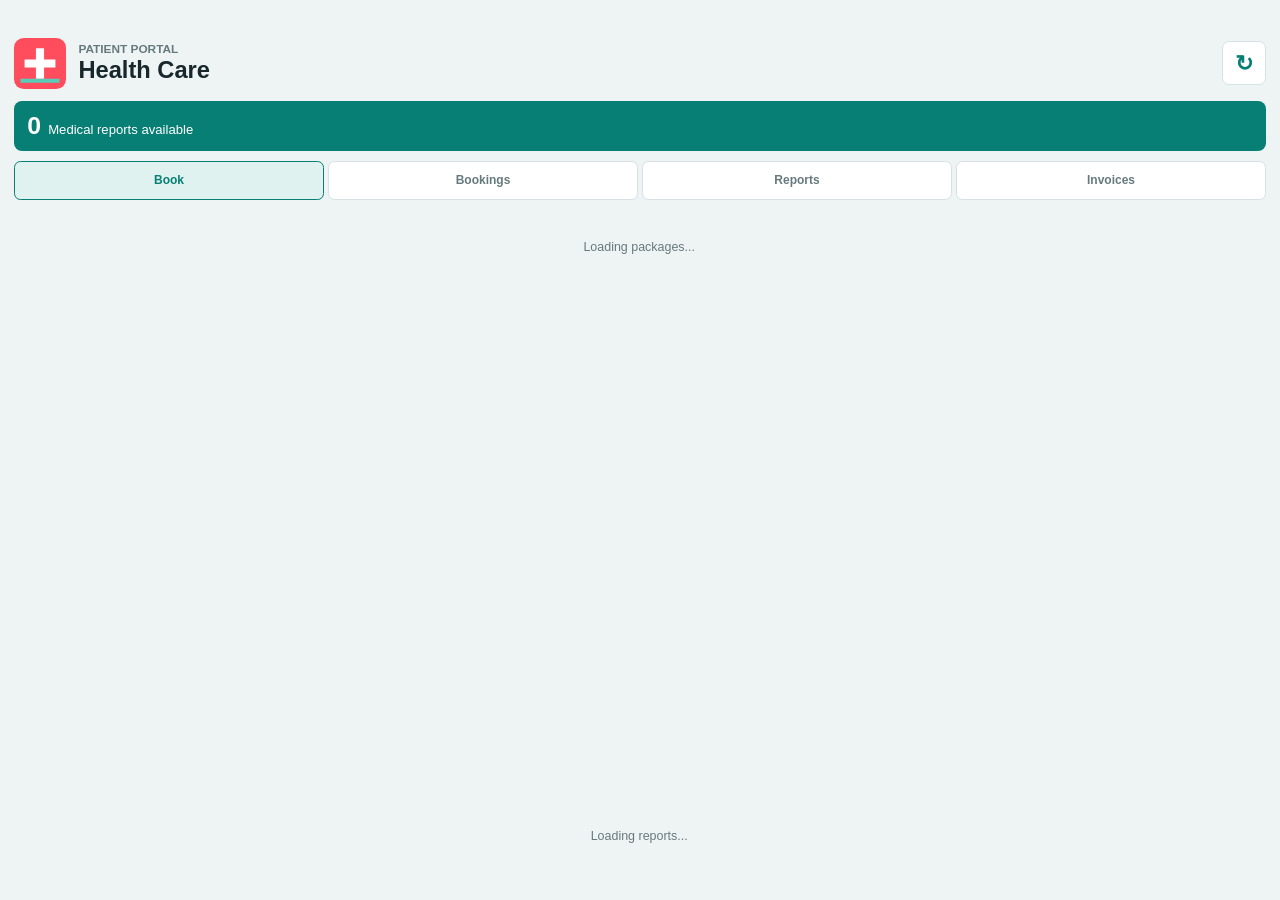
<file: html/health.html>
<!doctype html>
<html lang="en">
<head>
    <meta charset="UTF-8">
    <meta name="viewport" content="width=device-width, initial-scale=1.0">
    <title>Health Care</title>
    <link rel="stylesheet" href="health.css?v=2.7.2">
</head>
<body>
    <header class="app-header">
        <img src="assets/medical.svg" alt="">
        <div class="app-title"><span>Patient portal</span><h1>Health Care</h1></div>
        <button id="refresh" aria-label="Refresh health care data" title="Refresh">&#8635;</button>
    </header>
    <main>
        <section class="summary"><strong id="reportCount">0</strong><span>Medical reports available</span></section>
        <nav id="phoneTabs">
            <button class="active" data-page="book">Book</button>
            <button data-page="bookings">Bookings</button>
            <button data-page="reports">Reports</button>
            <button data-page="invoices">Invoices</button>
        </nav>

        <section id="book" class="phone-page active">
            <div id="packages" class="reports"><p class="empty">Loading packages...</p></div>
        </section>
        <section id="bookings" class="phone-page">
            <div id="bookingList" class="reports"><p class="empty">No bookings.</p></div>
        </section>
        <section id="reports" class="phone-page reports"><p class="empty">Loading reports...</p></section>
        <section id="invoices" class="phone-page">
            <div id="invoiceList" class="reports"><p class="empty">No invoices.</p></div>
        </section>

        <dialog id="bookingDialog">
            <form id="bookingForm" method="dialog">
                <h2 id="bookingPackageName">Book package</h2>
                <input id="bookingPackageId" type="hidden">
                <label>Hospital or pharmacy<select id="bookingLocation" required></select></label>
                <label>Payment<select id="bookingPayment" required><option value="card">Card</option><option value="cash">Cash</option><option value="bank">Bank account</option><option value="hospital">Pay at hospital</option></select></label>
                <p id="bookingMessage" class="empty"></p>
                <div class="dialog-actions"><button value="cancel">Cancel</button><button id="confirmBooking" value="default">Confirm booking</button></div>
            </form>
        </dialog>
    </main>
    <script src="health.js?v=2.7.2"></script>
</body>
</html>
</file>
<file: html/health.css>
:root {
    color-scheme: light;
    --bg: #eef3f4;
    --surface: #ffffff;
    --surface-soft: #f6f9f9;
    --text: #17272b;
    --muted: #667a7e;
    --teal: #087f74;
    --teal-soft: #dff2ef;
    --line: #d7e1e3;
    --red: #c83e52;
    --amber: #a76b09;
    --notch-clearance: 2.35rem;
}

[data-theme="dark"] {
    color-scheme: dark;
    --bg: #101719;
    --surface: #192326;
    --surface-soft: #202c2f;
    --text: #edf6f7;
    --muted: #9badaf;
    --teal: #4ed5c5;
    --teal-soft: #173b38;
    --line: #2d3b3e;
    --red: #ff7080;
    --amber: #ffc15a;
}

* { box-sizing: border-box; }

html,
body {
    width: 100%;
    height: 100%;
    min-width: 0;
    margin: 0;
    overflow: hidden;
    font-family: Inter, "Segoe UI", Arial, sans-serif;
    color: var(--text);
    background: var(--bg);
    letter-spacing: 0;
}

button,
select,
input { font: inherit; }

body {
    height: 100dvh;
    display: grid;
    grid-template-rows: auto minmax(0, 1fr);
    gap: .75rem;
    padding: max(var(--notch-clearance), calc(env(safe-area-inset-top) + .8rem)) .9rem max(.8rem, env(safe-area-inset-bottom));
}

header {
    display: grid;
    grid-template-columns: 3.2rem minmax(0, 1fr) 2.75rem;
    gap: .8rem;
    align-items: center;
    min-width: 0;
    min-height: 3.2rem;
}

header img { width: 3.2rem; height: 3.2rem; object-fit: contain; }
header div { min-width: 0; }
header span { display: block; color: var(--muted); font-size: .74rem; text-transform: uppercase; font-weight: 800; }
h1 { margin: .08rem 0 0; overflow: hidden; font-size: 1.48rem; line-height: 1.15; text-overflow: ellipsis; white-space: nowrap; }

header button {
    justify-self: end;
    width: 2.75rem;
    height: 2.75rem;
    border: 1px solid var(--line);
    border-radius: .45rem;
    background: var(--surface);
    color: var(--teal);
    cursor: pointer;
    font-size: 1.4rem;
    font-weight: 800;
}

main {
    display: grid;
    grid-template-rows: auto auto minmax(0, 1fr);
    min-width: 0;
    min-height: 0;
    overflow: hidden;
}

.summary {
    display: flex;
    align-items: baseline;
    gap: .45rem;
    min-width: 0;
    padding: .7rem .8rem;
    border-radius: .5rem;
    background: var(--teal);
    color: #ffffff;
}

.summary strong { flex: 0 0 auto; font-size: 1.55rem; }
.summary span { min-width: 0; overflow: hidden; font-size: .82rem; text-overflow: ellipsis; white-space: nowrap; }

nav {
    display: grid;
    grid-template-columns: repeat(4, minmax(0, 1fr));
    gap: .3rem;
    margin: .6rem 0;
}

nav button {
    min-width: 0;
    height: 2.45rem;
    padding: 0 .2rem;
    overflow: hidden;
    border: 1px solid var(--line);
    border-radius: .4rem;
    background: var(--surface);
    color: var(--muted);
    cursor: pointer;
    font-size: .75rem;
    font-weight: 700;
    text-overflow: ellipsis;
    white-space: nowrap;
}

nav button.active { border-color: var(--teal); background: var(--teal-soft); color: var(--teal); }

.phone-page {
    display: none;
    min-width: 0;
    min-height: 0;
    padding: 0 .1rem .8rem 0;
    overflow-x: hidden;
    overflow-y: auto;
    scrollbar-width: thin;
    scrollbar-color: var(--line) transparent;
}

.phone-page.active { display: block; }
.reports { display: grid; gap: .6rem; min-width: 0; }

.report,
.package,
.booking,
.invoice {
    min-width: 0;
    padding: .8rem;
    overflow: hidden;
    border: 1px solid var(--line);
    border-radius: .5rem;
    background: var(--surface);
}

.report h2,
.package h2,
.booking h2,
.invoice h2 {
    margin: 0;
    overflow-wrap: anywhere;
    font-size: 1.02rem;
    line-height: 1.3;
}

.meta,
.empty { color: var(--muted); font-size: .78rem; line-height: 1.5; overflow-wrap: anywhere; }
.empty { padding: 1rem; text-align: center; }
.summary-text { margin: .55rem 0; font-size: .86rem; line-height: 1.5; overflow-wrap: anywhere; }

.finding {
    display: grid;
    grid-template-columns: minmax(0, .9fr) minmax(0, 1.1fr);
    gap: .55rem;
    padding: .4rem 0;
    border-top: 1px solid var(--line);
    font-size: .78rem;
}

.finding span { min-width: 0; overflow-wrap: anywhere; }
.finding span:last-child { text-align: right; font-weight: 700; }

.notes {
    margin: .55rem 0 0;
    padding: .55rem;
    border-left: .2rem solid var(--teal);
    background: var(--surface-soft);
    font-size: .78rem;
    line-height: 1.45;
    overflow-wrap: anywhere;
}

.package p { margin: .5rem 0; color: var(--muted); font-size: .82rem; line-height: 1.5; overflow-wrap: anywhere; }
.package-footer, .invoice-row { display: flex; align-items: center; justify-content: space-between; gap: .5rem; min-width: 0; }
.package-footer { flex-wrap: wrap; }
.package-footer strong { min-width: 0; color: var(--teal); font-size: .9rem; overflow-wrap: anywhere; }
.package-footer s { color: var(--muted); font-weight: 500; }

.package button,
.dialog-actions button {
    min-height: 2.4rem;
    border: 0;
    border-radius: .4rem;
    padding: 0 .72rem;
    background: var(--teal);
    color: #ffffff;
    cursor: pointer;
    font-size: .8rem;
    font-weight: 800;
}

.test-list { display: flex; flex-wrap: wrap; gap: .28rem; margin: .5rem 0 .65rem; }
.test-list span { max-width: 100%; padding: .28rem .44rem; border-radius: .3rem; background: var(--teal-soft); color: var(--teal); font-size: .7rem; overflow-wrap: anywhere; }

.tracking { display: grid; gap: .3rem; margin-top: .65rem; }
.tracking-step { display: grid; grid-template-columns: .75rem minmax(0, 1fr); gap: .45rem; align-items: center; color: var(--muted); font-size: .76rem; line-height: 1.4; }
.tracking-step::before { content: ""; width: .5rem; height: .5rem; border: .1rem solid var(--line); border-radius: 50%; }
.tracking-step.done { color: var(--text); font-weight: 700; }
.tracking-step.done::before { border-color: var(--teal); background: var(--teal); }

.payment-badge { display: inline-block; max-width: 100%; margin-top: .5rem; padding: .28rem .45rem; border-radius: .3rem; background: var(--surface-soft); color: var(--red); font-size: .73rem; font-weight: 800; overflow-wrap: anywhere; }
.payment-badge.paid { color: var(--teal); }

dialog {
    width: min(21rem, calc(100% - 1.2rem));
    max-height: calc(100% - 1.2rem);
    margin: auto;
    padding: .9rem;
    overflow-y: auto;
    border: 1px solid var(--line);
    border-radius: .5rem;
    background: var(--surface);
    color: var(--text);
}

dialog::backdrop { background: rgba(0, 0, 0, .6); }
dialog h2 { margin: 0 0 .65rem; font-size: 1.08rem; overflow-wrap: anywhere; }
dialog label { display: grid; gap: .3rem; margin-top: .6rem; color: var(--muted); font-size: .78rem; }
dialog select { width: 100%; min-height: 2.25rem; border: 1px solid var(--line); border-radius: .4rem; padding: 0 .45rem; background: var(--bg); color: var(--text); }
.dialog-actions { display: flex; justify-content: flex-end; gap: .4rem; margin-top: .75rem; }
.dialog-actions button:first-child { background: var(--line); color: var(--text); }

@media (max-width: 20rem) {
    body { padding-left: .55rem; padding-right: .55rem; }
    nav { grid-template-columns: repeat(2, minmax(0, 1fr)); }
    .finding { grid-template-columns: 1fr; }
    .finding span:last-child { text-align: left; }
}

@media (max-height: 35rem) {
    body { gap: .5rem; padding-top: max(var(--notch-clearance), calc(env(safe-area-inset-top) + .65rem)); padding-bottom: .45rem; }
    header img { width: 2.75rem; height: 2.75rem; }
    header { grid-template-columns: 2.75rem minmax(0, 1fr) 2.5rem; min-height: 2.75rem; }
    header button { width: 2.5rem; height: 2.5rem; }
    .summary { padding: .5rem .7rem; }
    nav { margin: .45rem 0; }
}
</file>
